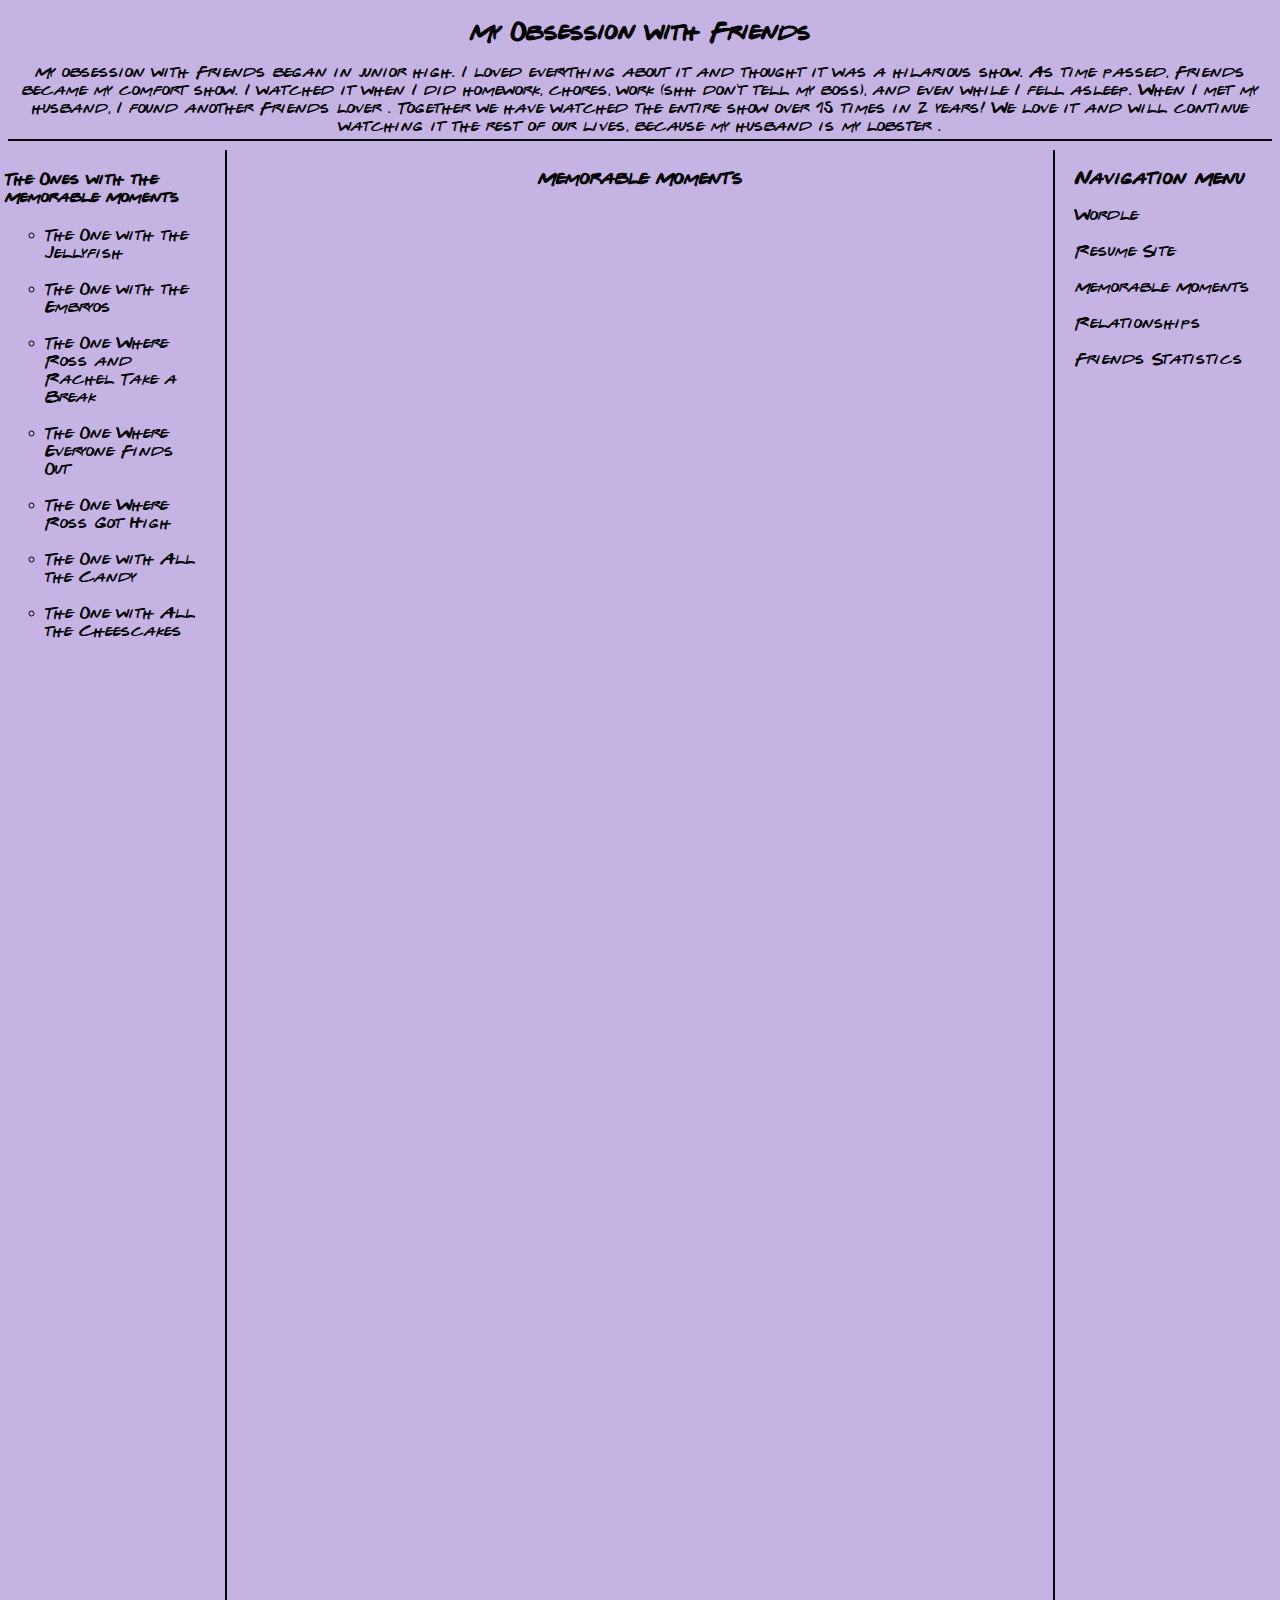
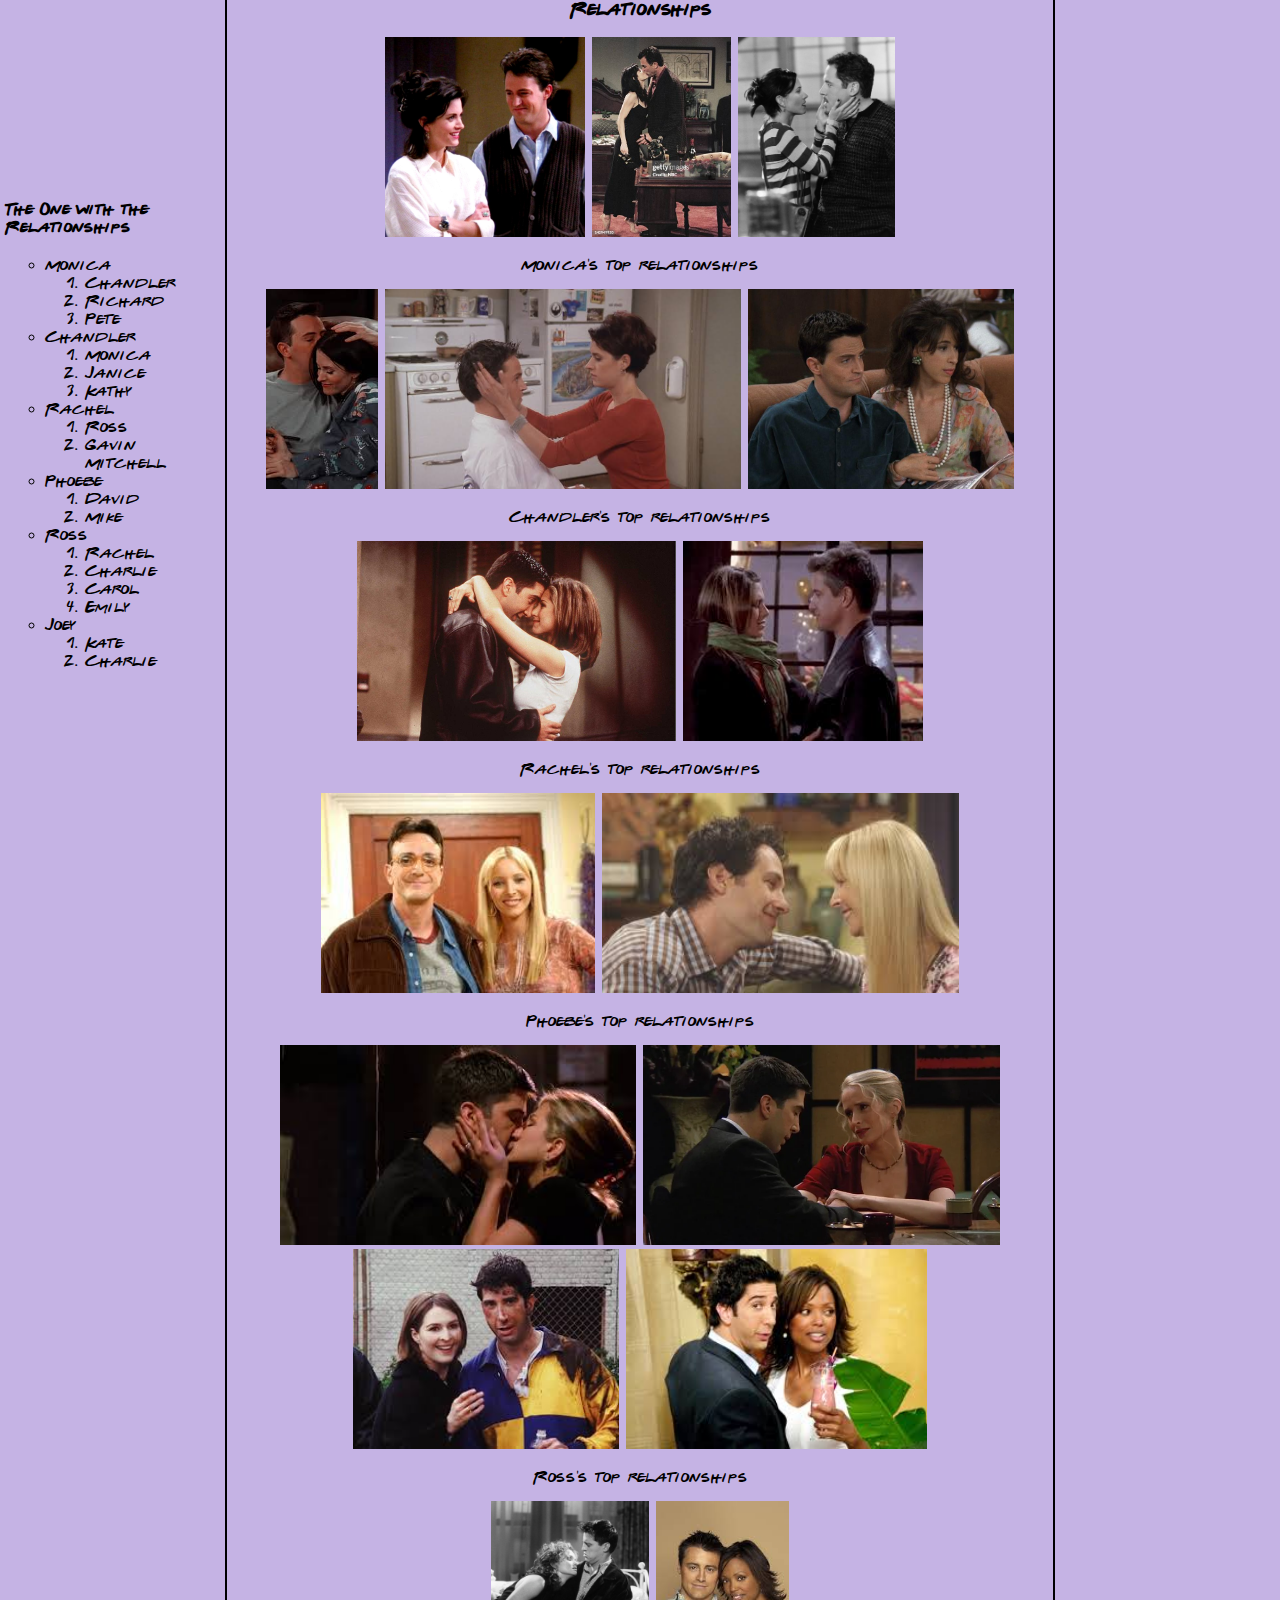
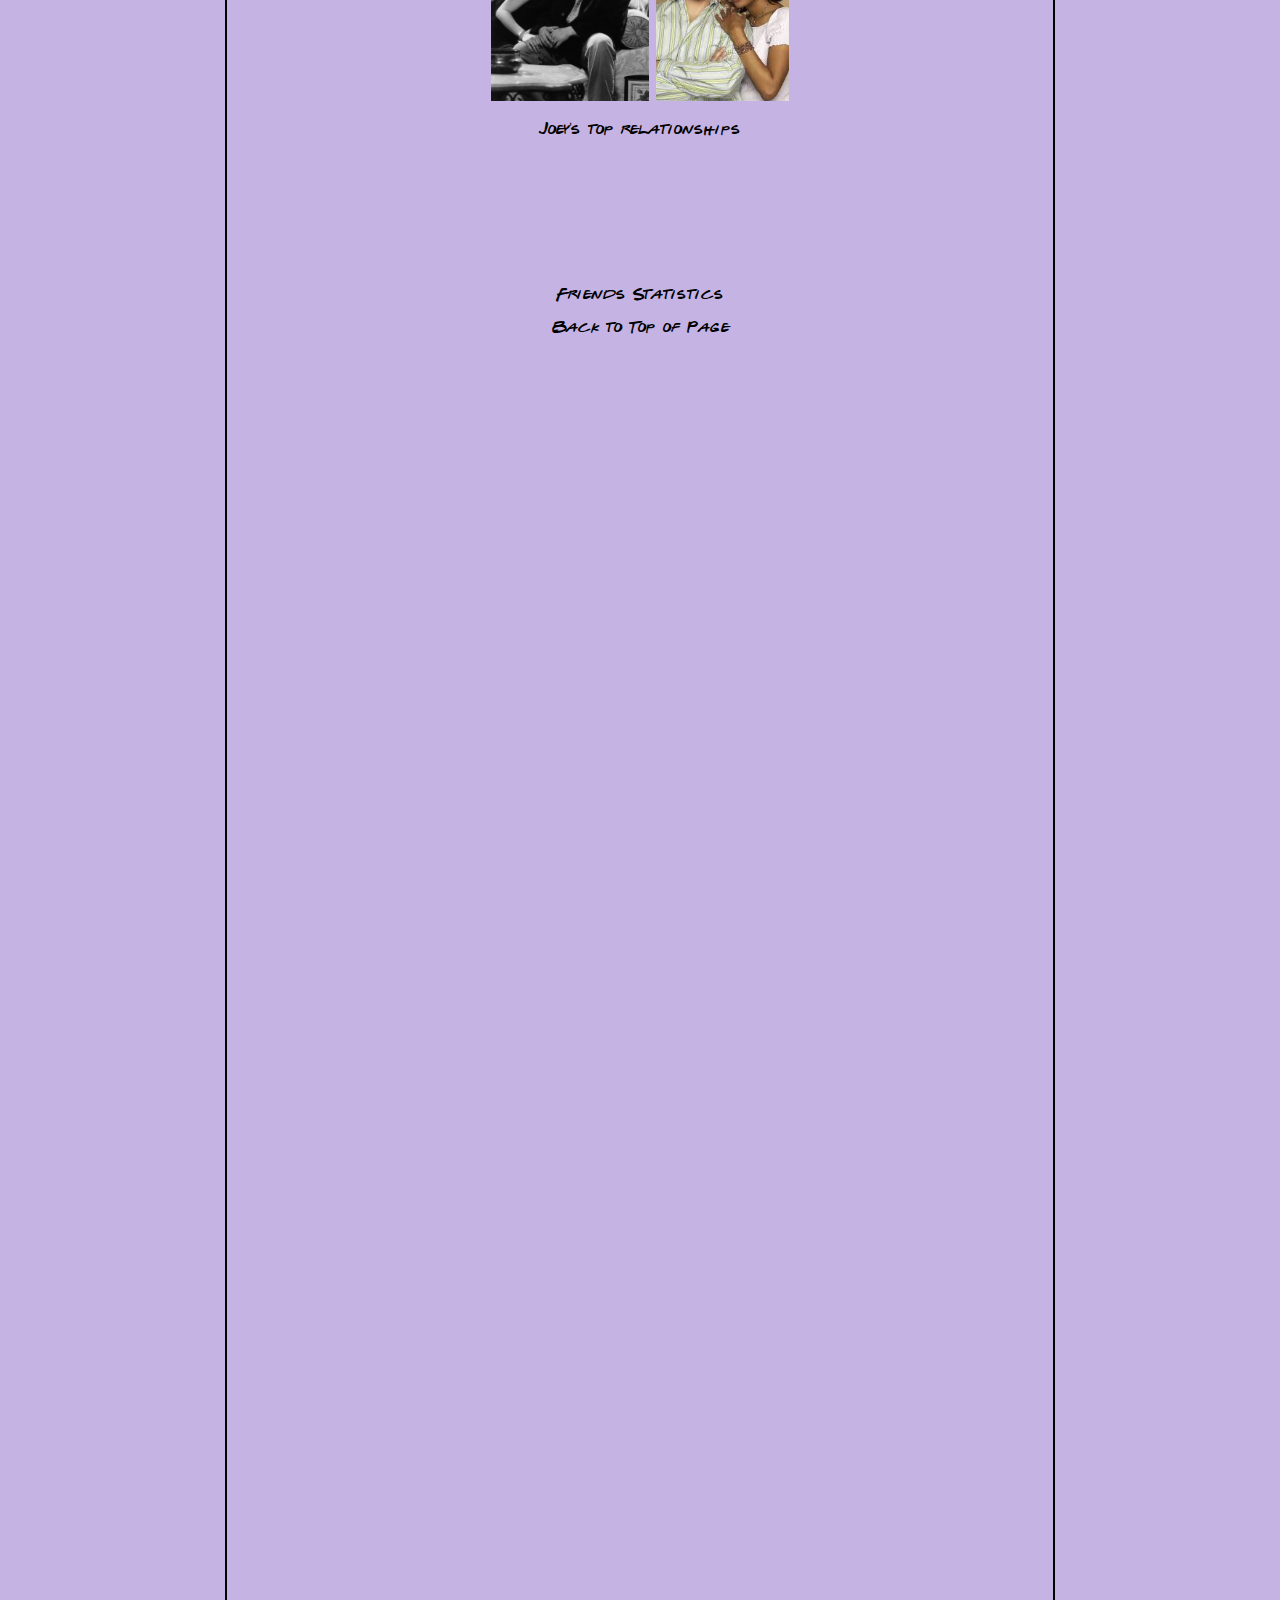
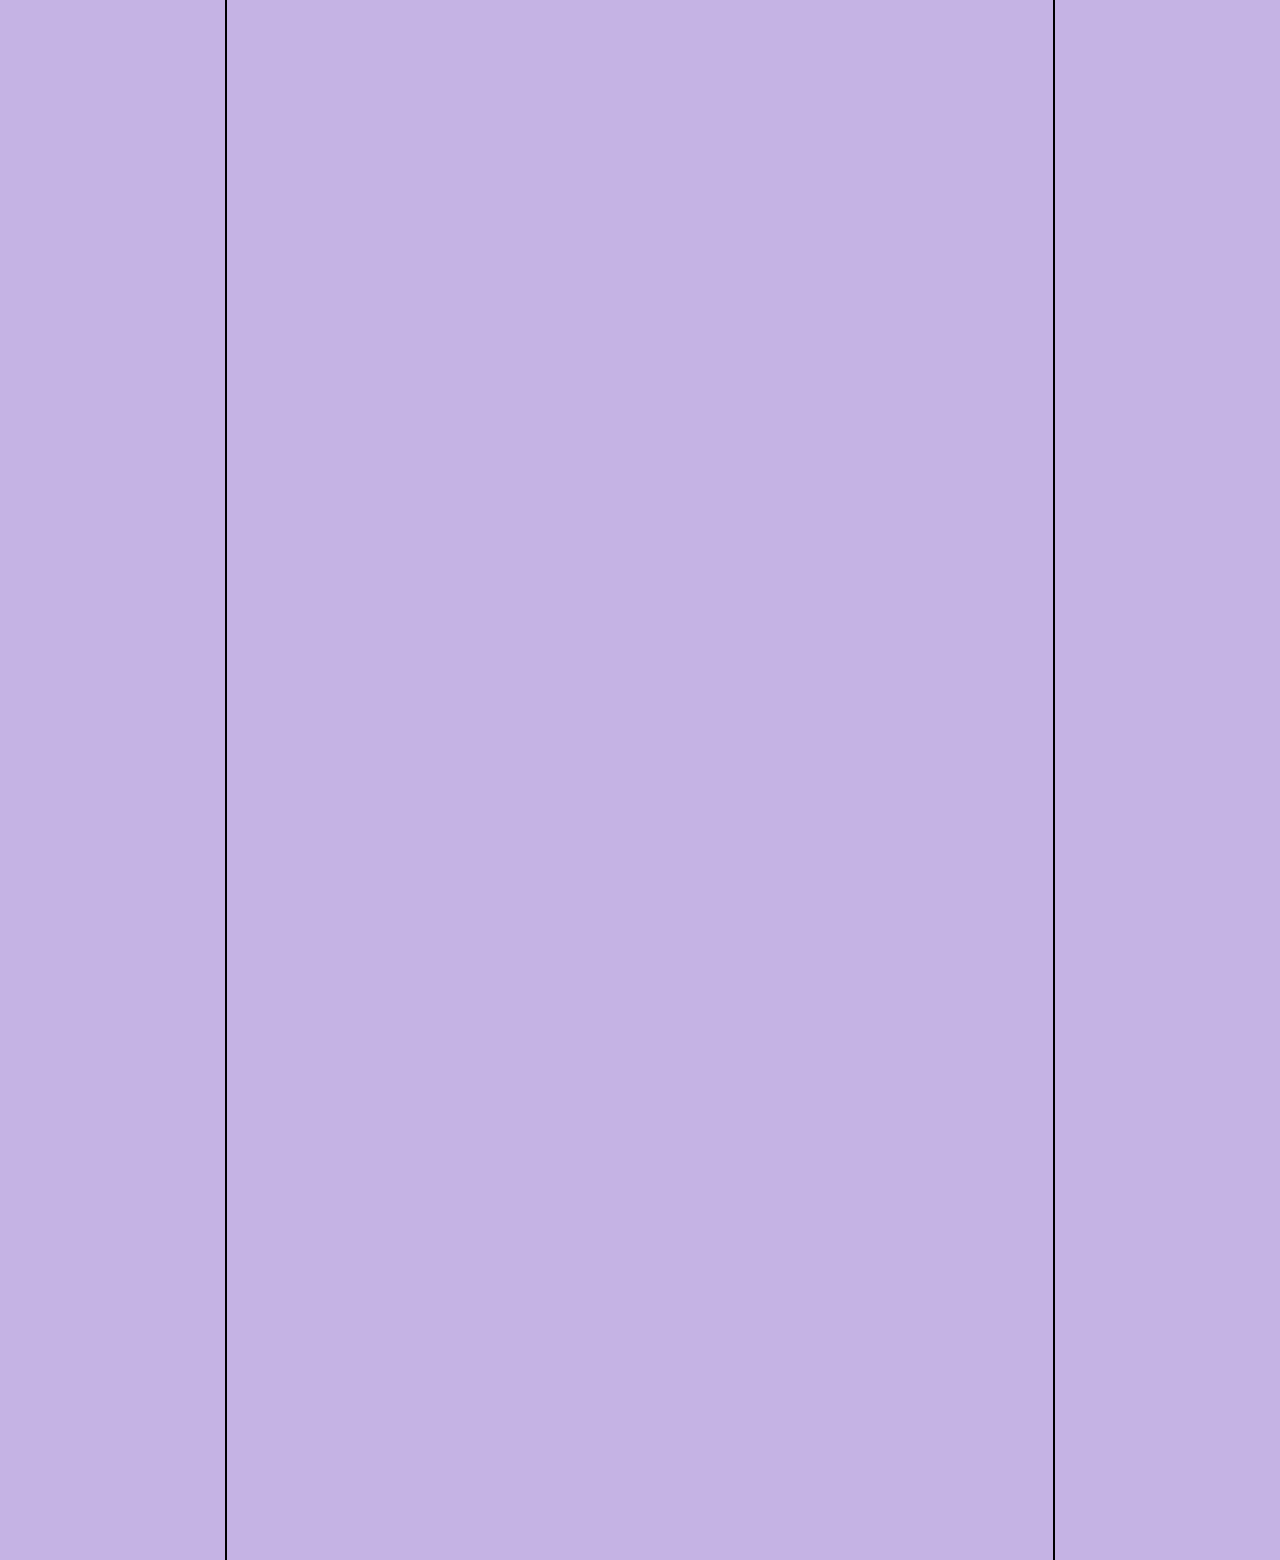
<file: Scratch.html>
<!DOCTYPE html>
<html lang="en">
<head>
    <meta charset="UTF-8">
    <meta name="viewport" content="width=device-width, initial-scale=1.0">
    <title>Friends: A Sitcom Addiction</title>
    <link rel="stylesheet" href="CSS/styles.css">
    <link rel="stylesheet" href="CSS/layout.css">
    <style>
        @font-face {
            font-family: 'friendsfont';
            src: url(Fonts/GABRWFFR.TTF);
        }
        h2{font-family: 'friendsfont';}
        h4{font-family: 'friendsfont';}
        a{font-family: 'friendsfont';}
    </style>
</head>


<body >
    <div class="rightmenu">
        <h3>Navigation Menu</h3>
        <a href="Wordle.html">Wordle</a><br>
        <br>
        <a href="startbootstrap-clean-blog-gh-pages/index.html" target="_blank">Resume Site</a><br>
        <br>
        <a href="#mem.mom">Memorable Moments</a><br>
        <br>
        <a href="#rships">Relationships</a><br>
        <br>
        <a href="#Stats">Friends Statistics</a><br>
    </div>
    





    <div class="header">
        <h2 id="TOP">My Obsession with Friends</h2>
        <p> My obsession with Friends began in junior high. I loved everything about it and thought it was a hilarious show.
        As time passed, Friends became my comfort show. I watched it when I did homework, chores, work (shh don't tell my boss), and even while I fell asleep.
        When I met my husband, I found another Friends lover . Together we have watched the entire show over 15 times in 2 years!
        We love it and will continue watching it the rest of our lives, because my husband is my lobster . 
        </p>
    </div>

    <div class="leftmenu">
        <h4 id="mem.mom">The Ones with the Memorable Moments</h4>
        <ol> 
        
            <li>The One with the Jellyfish</li><br>
            <li>The One with the Embryos</li><br>
            <li>The One Where Ross and Rachel Take a Break</li><br>
            <li>The One Where Everyone Finds Out</li><br>
            <li>The One Where Ross Got High</li><br>
            <li>The One with All the Candy</li><br>
            <li>The One with All the Cheescakes</li><br>
            
        </ol>
        <p>&nbsp;</p>
        <p>&nbsp;</p>
        <p>&nbsp;</p>
        <p>&nbsp;</p>
        <p>&nbsp;</p>
        <p>&nbsp;</p>
        <p>&nbsp;</p>
        <p>&nbsp;</p>
        <p>&nbsp;</p>
        <p>&nbsp;</p>
        <p>&nbsp;</p>
        <p>&nbsp;</p>
        <p>&nbsp;</p>
        <p>&nbsp;</p>
        <p>&nbsp;</p>
        <p>&nbsp;</p>
        <p>&nbsp;</p>
        <p>&nbsp;</p>
        <p>&nbsp;</p>
        <p>&nbsp;</p>
        <p>&nbsp;</p>
        <p>&nbsp;</p>
        <p>&nbsp;</p>
        <p>&nbsp;</p>
        <p>&nbsp;</p>
        <p>&nbsp;</p>
        <p>&nbsp;</p>
        <p>&nbsp;</p>
        <p>&nbsp;</p>
        <p>&nbsp;</p>
        <p>&nbsp;</p>
        <p>&nbsp;</p>
        <p>&nbsp;</p>
        <p>&nbsp;</p>
       

        <h4>The One with the Relationships</h4>
        <ol> 
            <li>Monica
                <ul>
                    <li>Chandler</li>
                    <li>Richard</li>
                    <li>Pete</li>
                </ul>
            </li>
            <li>Chandler
                <ul> 
                    <li>Monica</li>
                    <li>Janice</li>
                    <li>Kathy</li>
                </ul>
            </li> 
            <li>Rachel
                <ul> 
                    <li>Ross</li>
                    <li>Gavin Mitchell</li>
                </ul>
            </li> 
            <li>Phoebe
                <ul> 
                    <li>David</li>
                    <li>Mike</li>
                </ul>
            </li> 
            <li>Ross
                <ul> 
                    <li>Rachel</li>
                    <li>Charlie</li>
                    <li>Carol</li>
                    <li>Emily</li>
                </ul>
            </li> 
            <li>Joey
                <ul> 
                    <li>Kate</li>
                    <li>Charlie</li>
                </ul>
            </li> 
        </ol>
        <p>&nbsp;</p>
<p>&nbsp;</p>
<p>&nbsp;</p>
<p>&nbsp;</p>
<p>&nbsp;</p>
<p>&nbsp;</p>
<p>&nbsp;</p>
<p>&nbsp;</p>
<p>&nbsp;</p>
<p>&nbsp;</p>
<p>&nbsp;</p>
<p>&nbsp;</p>
<p>&nbsp;</p>

<p>&nbsp;</p>
<p>&nbsp;</p>
<p>&nbsp;</p>
<p>&nbsp;</p>
<p>&nbsp;</p>
<p>&nbsp;</p>
<p>&nbsp;</p>
<p>&nbsp;</p>
<p>&nbsp;</p>
<p>&nbsp;</p>

    </div>
    


    

    


<div class="mainbody"><h3>Memorable Moments</h3>
    <div>
        <iframe width="560" height="315" src="https://www.youtube.com/embed/Ou76DXq57MI?si=eIWmdSrLbOBvuAE2" title="YouTube video player" frameborder="0" allow="accelerometer; autoplay; clipboard-write; encrypted-media; gyroscope; picture-in-picture; web-share" referrerpolicy="strict-origin-when-cross-origin" allowfullscreen></iframe>
    </div>
    <div>
        <iframe width="560" height="315" src="https://www.youtube.com/embed/k62tRHBrYgg?si=JyjPuk8V40MrBMs0" title="YouTube video player" frameborder="0" allow="accelerometer; autoplay; clipboard-write; encrypted-media; gyroscope; picture-in-picture; web-share" referrerpolicy="strict-origin-when-cross-origin" allowfullscreen></iframe>
    </div>
    <div>
        <iframe width="560" height="315" src="https://www.youtube.com/embed/8w3wmQAMoxQ?si=2SP1q5nGp5Pc4wxB" title="YouTube video player" frameborder="0" allow="accelerometer; autoplay; clipboard-write; encrypted-media; gyroscope; picture-in-picture; web-share" referrerpolicy="strict-origin-when-cross-origin" allowfullscreen></iframe>
    </div>
    <div>
        <iframe width="560" height="315" src="https://www.youtube.com/embed/uYM1uQ7QrTc?si=FzOCrmk9ofLcvnhS" title="YouTube video player" frameborder="0" allow="accelerometer; autoplay; clipboard-write; encrypted-media; gyroscope; picture-in-picture; web-share" referrerpolicy="strict-origin-when-cross-origin" allowfullscreen></iframe>
    </div>
    <p>&nbsp;</p>
    <p>&nbsp;</p>
    <p>&nbsp;</p>
    <h3 id="rships">Relationships</h3>
    <img src="Images. Project/chandler&monica.jpg" height="200" alt="chandler&monica">
    <img src="Images. Project/monica&richard.photo.jpg" height="200" alt="monica&richard">
    <img src="Images. Project/monica&pete.jpg" height="200" alt="monica and pete">
    <p>Monica's top relationships</p>
    <img src="Images. Project/chandler-monica2.jpeg" height="200" alt="chandler and monica">
    <img src="Images. Project/chandler&kathy.jpg" height="200" alt="chandler&kathy">
    <img src="Images. Project/chandler&janice.jpeg" height="200" alt="chandler&janice">
    <p>Chandler's top relationships</p>
    <img src="Images. Project/rachel&ross.jpg" height="200" alt="rachel and ross">
    <img src="Images. Project/rachel&gavin.jpeg" height="200" alt="rachel adn gavin">
    <p>Rachel's top relationships</p>
    <img src="Images. Project/phoebe&david.jpeg" height="200" alt="phoebe and david">
    <img src="Images. Project/phoebe&mike.jpeg" height="200" alt="phoebe and mike">
    <p>Phoebe's top relationships</p>
    <img src="Images. Project/rossandrachel2.jpeg" height="200" alt="ross and rachel">
    <img src="Images. Project/Ross&Carol.webp" height="200" alt="ross and carol">
    <img src="Images. Project/emily&ross.jpg" height="200" alt="emily and ross">
    <img src="Images. Project/charlie&ross.jpeg" height="200" alt="charlie and ross">
    <p>Ross's top relationships</p>
    <img src="Images. Project/joey&kate.jpg" height="200" alt="joey and kate">
    <img src="Images. Project/joey&charlie.jpeg" height="200" alt="joey and charlie">
    <p>Joey's top relationships</p>

    <p>&nbsp;</p>
    <p>&nbsp;</p>
    <p>&nbsp;</p>
    <p>&nbsp;</p>
    <p id="Stats">Friends Statistics</p>
    <div class='tableauPlaceholder' id='viz1744241311093' style='position: relative'><noscript><a href='#'><img alt='Friends ' src='https:&#47;&#47;public.tableau.com&#47;static&#47;images&#47;4X&#47;4X66MTG7N&#47;1_rss.png' style='border: none' /></a></noscript><object class='tableauViz'  style='display:none;'><param name='host_url' value='https%3A%2F%2Fpublic.tableau.com%2F' /> <param name='embed_code_version' value='3' /> <param name='path' value='shared&#47;4X66MTG7N' /> <param name='toolbar' value='yes' /><param name='static_image' value='https:&#47;&#47;public.tableau.com&#47;static&#47;images&#47;4X&#47;4X66MTG7N&#47;1.png' /> <param name='animate_transition' value='yes' /><param name='display_static_image' value='yes' /><param name='display_spinner' value='yes' /><param name='display_overlay' value='yes' /><param name='display_count' value='yes' /><param name='language' value='en-US' /></object></div>                <script type='text/javascript'>                    var divElement = document.getElementById('viz1744241311093');                    var vizElement = divElement.getElementsByTagName('object')[0];                    if ( divElement.offsetWidth > 800 ) { vizElement.style.width='828px';vizElement.style.height='1277px';} else if ( divElement.offsetWidth > 500 ) { vizElement.style.width='800px';vizElement.style.height='900px';} else { vizElement.style.width='800px';vizElement.style.height='900px';}                     var scriptElement = document.createElement('script');                    scriptElement.src = 'https://public.tableau.com/javascripts/api/viz_v1.js';                    vizElement.parentNode.insertBefore(scriptElement, vizElement);                </script>


  
    <a href="#TOP">Back to Top of Page</a>
</div>

<p>&nbsp;</p>
<p>&nbsp;</p>





</body>
</html>
</file>
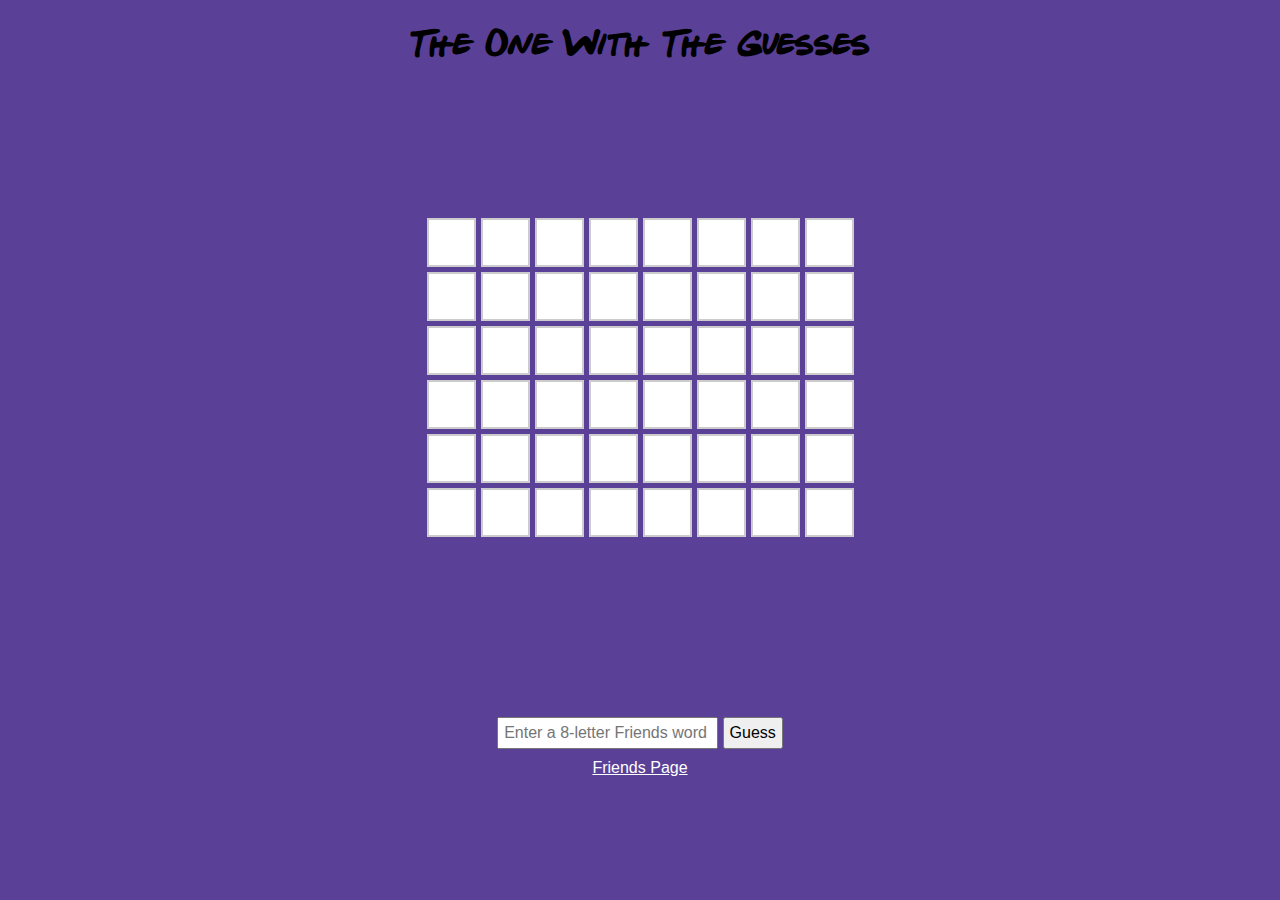
<file: Wordle.html>
<!DOCTYPE html>
<html lang="en">
<head>
  <meta charset="UTF-8" />
  <meta name="viewport" content="width=device-width, initial-scale=1.0"/>
  <title>Wordle: The One With The Guesses</title>
  <style>
    body {
      font-family: 'Arial', sans-serif;
      background: url('https://upload.wikimedia.org/wikipedia/en/3/35/Friends_logo.svg') no-repeat center top;
      background-size: 1000px;
      background-color: #5a4097;
      background-image: url(https://preview.free3d.com/img/2018/10/2158645266687723042/gxw1qhig.jpg);
      background-size: 110%;
      color: #333;
      display: flex;
      flex-direction: column;
      align-items: center;
      padding: 40px 20px;
    }

    h1 {
      font-size: 2rem;
      margin: 20px 0 10px;
      color: #000000;
      font-family: 'Comic Sans MS', cursive, sans-serif;
    }

    #game {
      display: grid;
      gap: 5px;
      margin: 20px 0;
    }

    .row {
      display: flex;
      gap: 5px;
    }

    .cell {
      width: 45px;
      height: 45px;
      border: 2px solid #ccc;
      text-align: center;
      text-transform: uppercase;
      font-size: 1.5rem;
      font-weight: bold;
      background-color: white;
      color: #333;
    }

    .correct {
      background-color: #4caf50;
      color: white;
    }

    .present {
      background-color: #ffeb3b;
      color: black;
    }

    .absent {
      background-color: #ccc;
      color: #333;
    }

    #message {
      margin-top: 10px;
      font-size: 1.1rem;
    }

    #input {
      margin-top: 10px;
    }

    #replay {
      margin-top: 15px;
      padding: 10px 20px;
      background-color: #4caf50;
      color: white;
      border: none;
      border-radius: 5px;
      cursor: pointer;
      display: none;
    }

    input, button {
      font-size: 1rem;
      padding: 5px;
    }
    a {
    color: #ffffff;
}
a:hover{
    text-decoration: underline;
}
.header{
  top: 5px;
  position: absolute;
}
@font-face {
  font-family: 'friendsfont';
  src: url(Fonts/GABRWFFR.TTF);
}
h1{
 font-family:'friendsfont';
}
.hiddenaudio{
  display: none;
}
  </style>
</head>
<body>
  <h1 class="header">The One With The Guesses</h1>
  <p>&nbsp;</p>
  <p>&nbsp;</p>
  <p>&nbsp;</p>
  <div id="game"></div>
  <p>&nbsp;</p>
  <p>&nbsp;</p>
  <p>&nbsp;</p>
  <div id="input">
    <input type="text" id="guessInput" placeholder="Guess the word..." autocomplete="off"/>
    <button onclick="handleGuess()" ;
    >Guess</button>
    
  </div>
  <script>
    function playGuessSound() {
      const sound = document.getElementById('guessSound');
      sound.play().catch((e) => {
        console.log("Audio play blocked until user interacts with the page.");
      });
    }
  </script>
  
  <!-- <audio src="audio/Friends.mp3" autoplay></audio> -->
  <audio id="guessSound" src="audio/Friends.mp3" preload="auto"></audio>
  <div id="message"></div>
  <button id="replay" onclick="startGame()">Play Again</button>

  <script>
    const words = {
      4: ['joey', 'ross',],
      5: ['smelly', 'pivot','hugsy','unagi','break'],
      6: ['janice', 'phoebe', 'monica','rachel','trifle','coffee'],
      7: ['central', 'friends', 'fashion', 'breathe','gunther'],
      8: ['sandwich', 'chandler', 'princess', 'lobsters'],
    };

    const chandlerQuipsLose = [
      "Could this BE any more wrong",
      "You were almost as off as Joey's acting!.",
      "Smelly cat, smelly cat... it’s what you are!",
      "You were almost as off as Joey's acting!",
      ];
    const chandlerQuipsWin=[
      "Congrats! That was more impressive than my sarcasm",
      "Could that guess BE any better?",
    ];
    //   "Could this BE any more wrong?",
    //   "You were almost as off as Joey’s acting!",
    //   "That was so bad, even Ross’s marriages lasted longer.",
    //   "This is more awkward than Monica’s dance moves.",
    //   "Congrats! That was more impressive than my sarcasm.",
    //   "Game over. Unlike my career, you actually finished something."
    

    let targetWord = '';
    let currentRow = 0;
    let maxGuesses = 6;
    let wordLength = 5;

    function getRandomWord() {
      const lengths = [4,5,6,7,8];
      wordLength = lengths[Math.floor(Math.random() * lengths.length)];
      const list = words[wordLength];
      return list[Math.floor(Math.random() * list.length)];
    }

    function startGame() {
      document.getElementById('replay').style.display = 'none';
      document.getElementById('message').textContent = '';
      targetWord = getRandomWord();
      currentRow = 0;

      const game = document.getElementById('game');
      game.innerHTML = '';
      for (let i = 0; i < maxGuesses; i++) {
        const row = document.createElement('div');
        row.className = 'row';
        for (let j = 0; j < wordLength; j++) {
          const cell = document.createElement('div');
          cell.className = 'cell';
          row.appendChild(cell);
        }
        game.appendChild(row);
      }

      document.getElementById('guessInput').value = '';
      document.getElementById('guessInput').maxLength = wordLength;
      document.getElementById('guessInput').placeholder = `Enter a ${wordLength}-letter Friends word`;
    }

    function handleGuess() {
      const input = document.getElementById('guessInput');
      const guess = input.value.toLowerCase();

      if (guess.length !== wordLength) {
        alert(`Guess must be ${wordLength} letters`);
        return;
      }

      const row = document.getElementsByClassName('row')[currentRow];
      const letters = row.getElementsByClassName('cell');

      const targetArr = targetWord.split('');
      const guessArr = guess.split('');

      let result = Array(wordLength).fill('absent');
      let used = Array(wordLength).fill(false);

      for (let i = 0; i < wordLength; i++) {
        if (guessArr[i] === targetArr[i]) {
          result[i] = 'correct';
          used[i] = true;
          targetArr[i] = null;
        }
      }

      for (let i = 0; i < wordLength; i++) {
        if (result[i] !== 'correct') {
          const index = targetArr.indexOf(guessArr[i]);
          if (index !== -1 && !used[index]) {
            result[i] = 'present';
            targetArr[index] = null;
          }
        }
      }

      for (let i = 0; i < wordLength; i++) {
        letters[i].textContent = guess[i];
        letters[i].classList.add(result[i]);
      }
      playGuessSound()
      if (guess === targetWord) {
        document.getElementById('message').textContent = `🎉 "${targetWord.toUpperCase()}" was it! ${randomQuipCorrect()}`;
        endGame();
      } else {
        currentRow++;
        if (currentRow==1)
          playGuessSound()
        else 
        if (currentRow >= maxGuesses) {
          document.getElementById('message').textContent = `Oops. It was "${targetWord.toUpperCase()}". ${randomQuipWrong()}`;
          endGame();
        } else {
          input.value = '';
        }
      }
    }

    function randomQuipCorrect() {
      return chandlerQuipsWin[Math.floor(Math.random() * chandlerQuipsWin.length)];
    }
    function randomQuipWrong() {
      return chandlerQuipsLose[Math.floor(Math.random() * chandlerQuipsLose.length)];
    }
    function endGame() {
      document.getElementById('replay').style.display = 'inline-block';
    }

    startGame();
  </script>

<a href="Scratch.html">Friends Page</a>

</body>
</html>
</file>
<file: CSS/styles.css>
ol{list-style-type: circle;}

ul{list-style-type: decimal;}

.undo_ol{list-style-type: none;}

.undo_ul{list-style-type: circle;}

a {
    color: black;
    text-decoration: none;
    
}
a:hover{
    text-decoration: underline;
}

@font-face {
    font-family: 'friendsfont';
    src: url(Fonts/GABRWFFR.TTF);
}

h2{
    font-family: 'friendsfont';
}
</file>
<file: CSS/layout.css>
.common{
    position: absolute;
}

body{
    background-color: #c5b3e4;
    /* c5b3e4; original color is #aa8fd9 but its a bit harsh. If TA says its ok cause its friends theme you can put it back to that color */
    font-family: 'friendsfont';
    color: black;
    font-weight: normal;
    font-style: inherit;
    font-size: 15px;
    }

.header{
    top: 5px;
    left: 5px;
    right: 5px;
    height: 120px;
    text-align: center;
    border-bottom:2px solid black;

}
.rightmenu{
    top:150px;
    right: 5px;
    width: 200px;
    padding-left: 20px;
    border-left: 2px solid black;
    z-index: 2;
    bottom: 5px;
    position: absolute;
    height: 690%;
}
.mainbody{
    text-align: center;
    top: 150px;
    right: 225px;
    left: 225px;
    z-index: 3;
    position: absolute;
}

.leftmenu{
    top:150px;
    left: 5px;
    width: 200px;
    padding-right: 20px;
    border-right: 2px solid black;
    z-index: 1;
    bottom: 5px;
    position: absolute;
    height: 690%;
}
</file>
